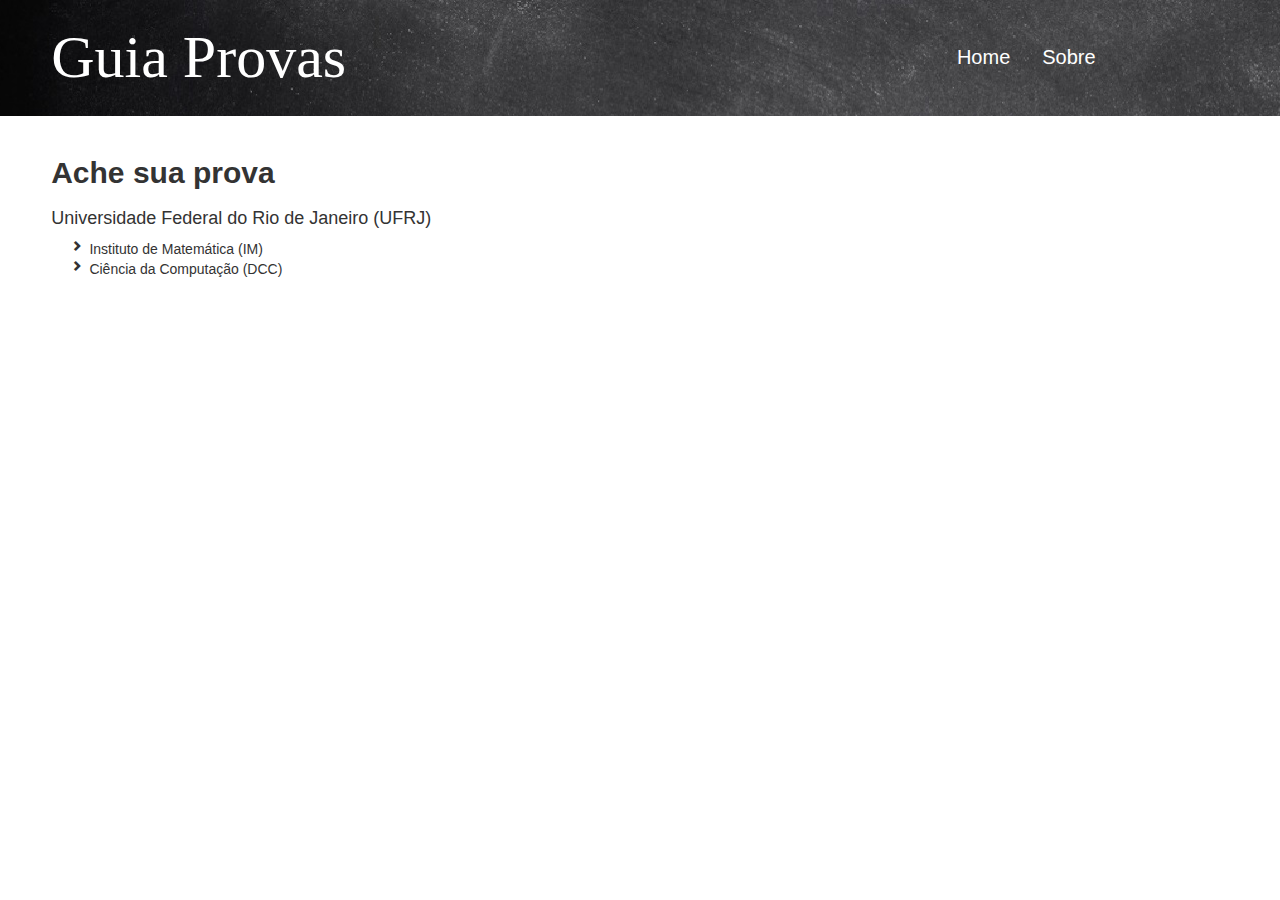
<file: frontend/index.html>
<!DOCTYPE html>
<html>
	<head>
		<title>Guia Provas</title>
		<link rel="icon" href="public/resources/favicon-minerva.png">

		<!-- javascript dependencies -->
		<script type="text/javascript" src="public/bower_components/jquery/dist/jquery.min.js"></script>
		<script type="text/javascript" src="public/bower_components/bootstrap/dist/js/bootstrap.min.js"></script>
		<script type="text/javascript" src="public/bower_components/angular/angular.min.js"></script>
		<script type="text/javascript" src="public/bower_components/angular-route/angular-route.min.js"></script>
		<script type="text/javascript" src="public/bower_components/angular-animate/angular-animate.min.js"></script> 

		<!-- controllers -->
		<script type="text/javascript" src="public/scripts/app.js"></script>
		<script type="text/javascript" src="public/scripts/controllers/sobreCtrl.js"></script>

		<!-- styles -->
		<link rel="stylesheet" type="text/css" href="public/bower_components/bootstrap/dist/css/bootstrap.min.css">
		<link rel="stylesheet" type="text/css" href="public/bower_components/bootstrap/dist/css/bootstrap-theme.min.css">
		<link rel="stylesheet" type="text/css" href="public/stylesheets/app.css">
	</head>


	<body ng-app="app" ng-controller="MainCtrl">

		<div class="header row">
			<div class="header-title col-md-9">
				<a href="#/home">Guia Provas</a>
			</div>
			<div class="nav nav-pills col-md-3">
				<li role="presentation"><a href="#/home">Home</a></li>
				<li role="presentation"><a href="#/sobre">Sobre</a></li>
			</div>
		</div>

		<div ng-view class="body"></div>

		
	</body>

	<footer></footer>
</html>
</file>
<file: frontend/public/stylesheets/app.css>
body {
	font-family: 'Open Sans', sans-serif;
}

.body {
	padding: 20px 4%;
}

.header {
	padding: 15px 4%;
	background-image: url("../resources/images/blackboard.jpg");

}

.header-title a {
	color: #fff;
	/*font-family: "Lucida Console", Monaco, monospace;*/
	font-family: "Brush Script MT", cursive;
	/*font-family: Papyrus, fantasy;*/
	background: none;
	font-size: 60px;
	text-decoration: none;
	cursor: pointer;
}

.nav-pills li {
	/* background-color: #505050; */
	background: none;
}
.nav-pills {
	margin: 18px 0px;
}

.nav-pills > li > a {
	font-size: 20px;
	color: #fff;
	border-radius: 0px;
}

.nav>li>a:focus {
	text-decoration: none;
	color: #fff;
	background: none;
}

.nav>li>a:hover {
	text-decoration: none;
	color: #9acae6;
	/*font-style: oblique;*/
	background: none;
}

p {
	font-size: 20px;
	text-align: justify;
}
</file>
